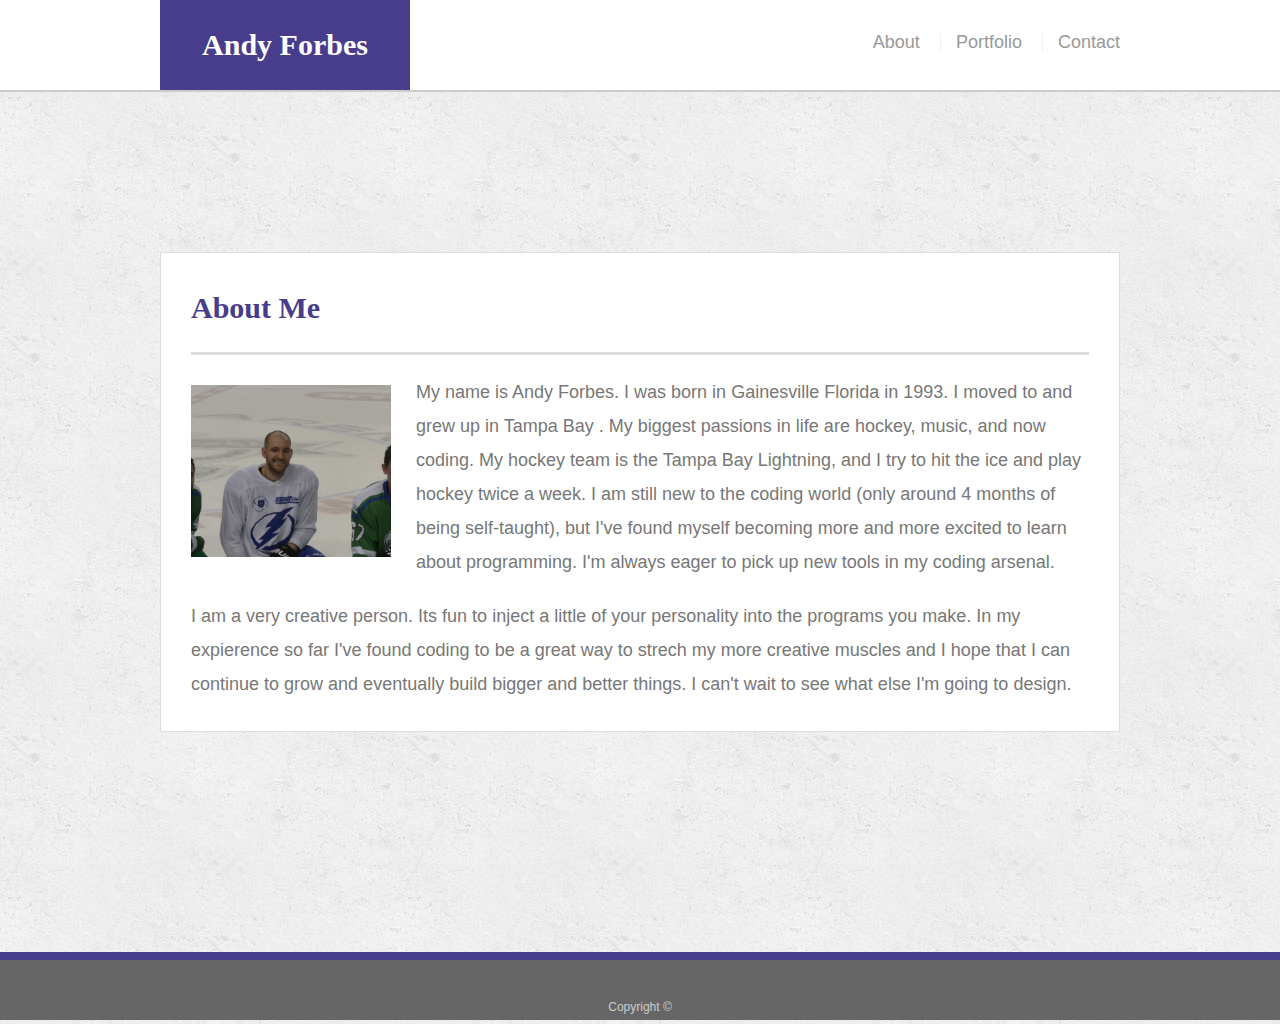
<file: index.html>
<!doctype html>
<html lang="en-us">

<head>
  <meta charset="UTF-8">
  <title>About | Andy Forbes</title>
  <link rel="stylesheet" type="text/css" href="assets/css/reset.css">
  <link rel="stylesheet" type="text/css" href="assets/css/style.css">
  <!-- added a viewport meta tag to each of the htmls-->
  <meta name="viewport" content="width=device-width, initial-scale=1.0"> 
</head>

<body>

  <header id="masthead">
    <div class="container">
      <a href="index.html" id="logo">Andy Forbes</a>
      <nav>
        <a href="index.html">About</a>
        <a href="portfolio.html">Portfolio</a>
        <a href="contact.html">Contact</a>
      </nav>
    </div>
  </header>

  <div id="main-container" class="container">
    <section class="main-section">
      <h1>About Me</h1>

      <img src="assets/images/DSC_0231 (2).JPG" class="auth-image" alt="Andy Forbes">

      <p>My name is Andy Forbes. I was born in Gainesville Florida in 1993. I moved to and grew up in Tampa Bay . My biggest
        passions in life are hockey, music, and now coding. My hockey team is the Tampa Bay Lightning, and I try to hit the
        ice and play hockey twice a week. I am still new to the coding world (only around 4 months of being self-taught),
        but I've found myself becoming more and more excited to learn about programming. I'm always eager to pick up new
        tools in my coding arsenal.</p>

      <p>I am a very creative person. Its fun to inject a little of your personality into the programs you make. In my expierence
        so far I've found coding to be a great way to strech my more creative muscles and I hope that I can continue to grow
        and eventually build bigger and better things. I can't wait to see what else I'm going to design.</p>

    </section>

  </div>

  <footer>
    <div class="container">
      Copyright &copy;
    </div>
  </footer>
</body>

</html>
</file>
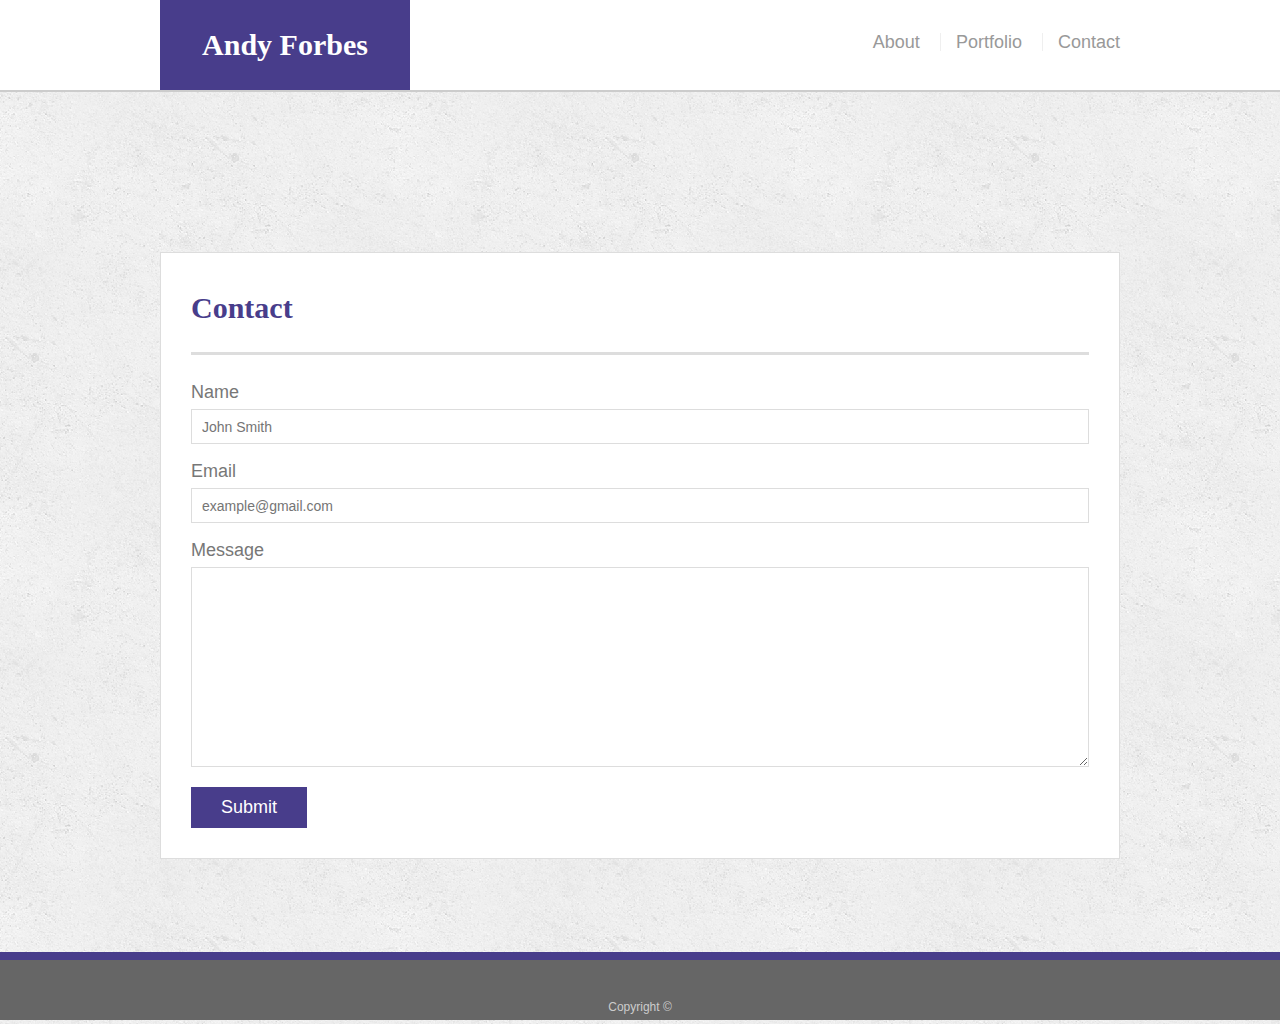
<file: contact.html>
<!doctype html>
<html lang="en-us">

<head>
  <meta charset="UTF-8">
  <title>Contact | Andy Forbes</title>
  <link rel="stylesheet" type="text/css" href="assets/css/reset.css">
  <link rel="stylesheet" type="text/css" href="assets/css/style.css">
   <!-- added a viewport meta tag to each of the htmls-->
  <meta name="viewport" content="width=device-width, initial-scale=1.0"> 
</head>

<body>

  <header id="masthead">
    <div class="container">
      <a href="index.html" id="logo">Andy Forbes</a>
      <nav>
        <a href="index.html">About</a>
        <a href="portfolio.html">Portfolio</a>
        <a href="contact.html">Contact</a>
      </nav>
    </div>
  </header>

  <div id="main-container" class="container">
    <section class="main-section">
      <h1>Contact</h1>

      <form id="contact-form">
        <ul>
          <li>
            <label for="name">Name</label>
            <input type="text" id="name" name="name" placeholder="John Smith" required="required">
          </li>
          <li>
            <label for="email">Email</label>
            <input type="email" id="email" name="email" placeholder="example@gmail.com" required="required">
          </li>
          <li>
            <label for="message">Message</label>
            <textarea id="message" name="message" required="required"></textarea>
          </li>
        </ul>
        <input type="submit">
      </form>

    </section>

  </div>

  <footer>
    <div class="container">
      Copyright &copy; 
    </div>
  </footer>
</body>

</html>
</file>
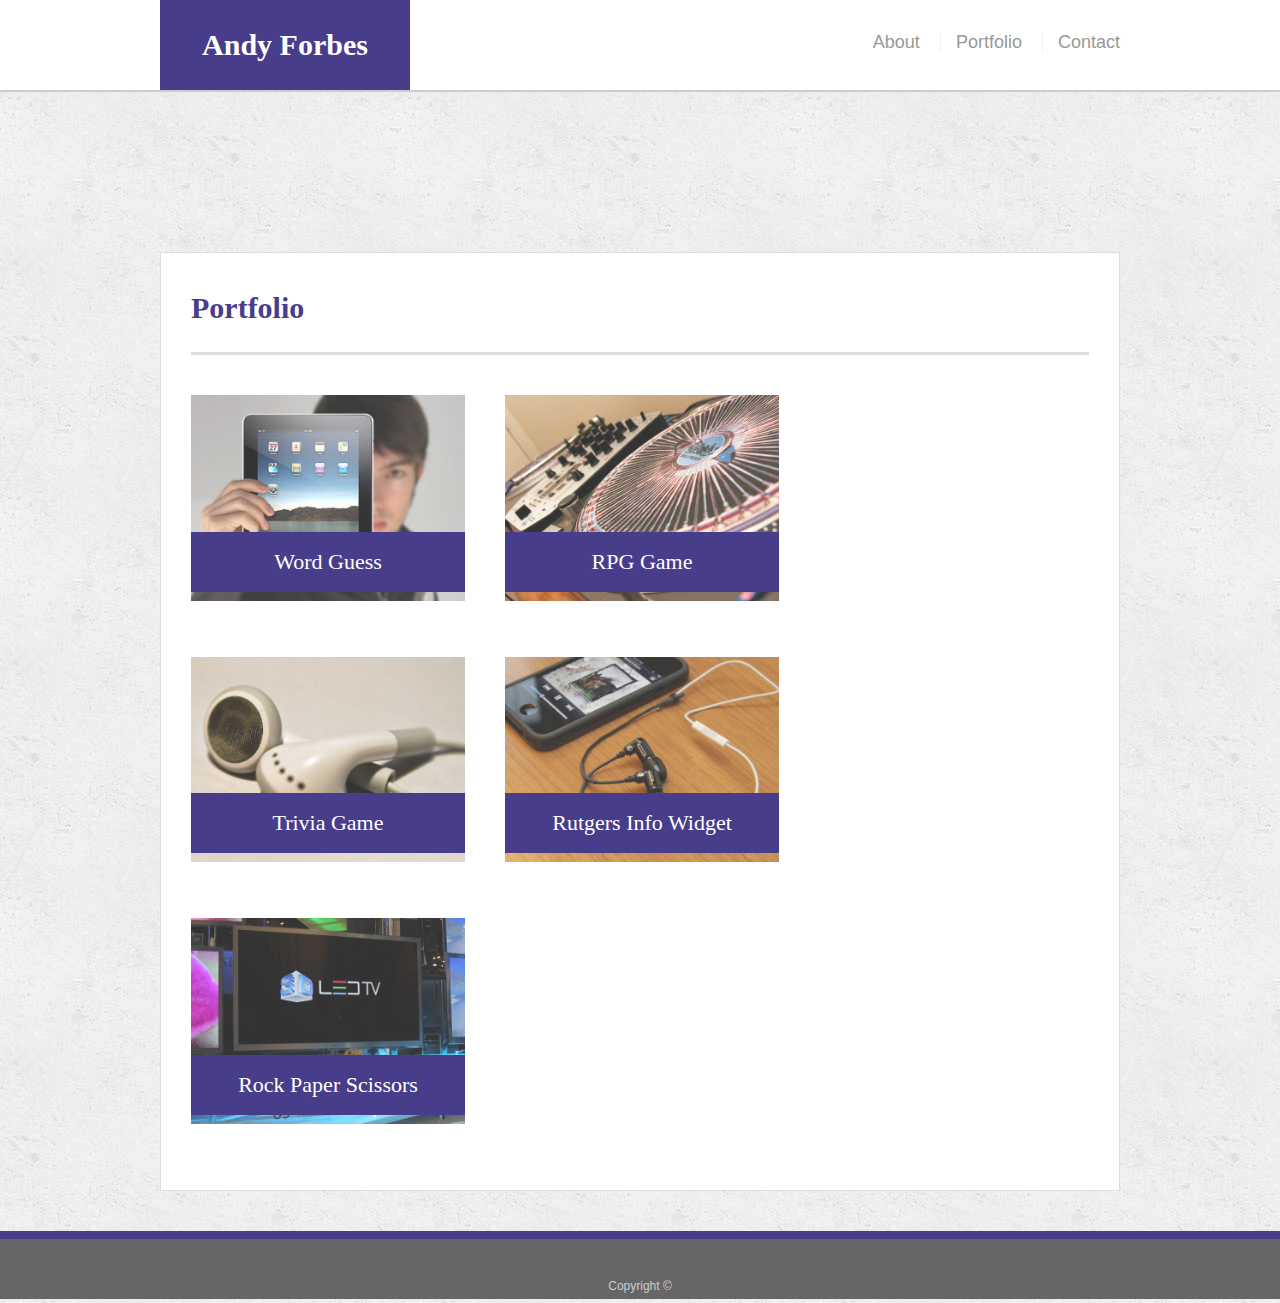
<file: portfolio.html>
<!doctype html>
<html lang="en-us">

<head>
  <meta charset="UTF-8">
  <title>Portfolio | Andy Forbes</title>
  <link rel="stylesheet" type="text/css" href="assets/css/reset.css">
  <link rel="stylesheet" type="text/css" href="assets/css/style.css">
   <!-- added a viewport meta tag to each of the htmls-->
  <meta name="viewport" content="width=device-width, initial-scale=1.0"> 
</head>

<body>

  <header id="masthead">
    <div class="container">
      <a href="index.html" id="logo">Andy Forbes</a>
      <nav>
        <a href="index.html">About</a>
        <a href="portfolio.html">Portfolio</a>
        <a href="contact.html">Contact</a>
      </nav>
    </div>
  </header>

  <div id="main-container" class="container">
    <section class="main-section">
      <h1>Portfolio</h1>

      <div class="work">
        <img src="assets/images/technics-q-c-640-480-1.jpg" alt="Word Guess">
        
        <h3>Word Guess</h3>
      </div>
      <div class="work">
        <img src="assets/images/technics-q-c-640-480-2.jpg" alt="RPG Game">

        <h3>RPG Game</h3>
      </div>
      <div class="work">
        <img src="assets/images/technics-q-c-640-480-5.jpg" alt="Trivia Game">

        <h3>Trivia Game</h3>
      </div>
      <div class="work">
        <img src="assets/images/technics-q-c-640-480-7.jpg" alt="Rutgers Info Widget">

        <h3>Rutgers Info Widget</h3>
      </div>
      <div class="work">
        <img src="assets/images/technics-q-c-640-480-9.jpg" alt="Rock Paper Scissors">

        <h3>Rock Paper Scissors</h3>
      </div>

    </section>

  </div>

  <footer>
    <div class="container">
      Copyright &copy; 
    </div>
  </footer>
</body>

</html>
</file>
<file: assets/css/style.css>
body {
  font-family: Arial, "Helvetica Neue", Helvetica, sans-serif;
  font-size: 18px;
  line-height: 34px;
  color: #777;
  background: url("../images/concrete_seamless.png");
}

* {
  box-sizing: border-box;
}

/* general */

.container {
  width: 100%;
  max-width: 960px;
  margin: 0 auto;
  clear: both;
}

h1,
h2,
h3,
p {
  margin-bottom: 20px;
}

p:last-child {
  margin-bottom: 0;
}

h1,
h2,
h3 {
  font-family: Georgia, Times, "Times New Roman", serif;
  font-weight: 700;
  color: darkslateblue;
}

h1 {
  padding-bottom: 20px;
  font-size: 30px;
  line-height: 49px;
  border-bottom: 3px solid #ddd;
}

h2,
h3 {
  font-size: 22px;
}

/* header */
/*i changed the header to be static*/
#masthead {
  position: static;
  z-index: 99;
  width: 100%;
  margin: 0 0 30px;
  overflow: auto;
  color: #fff;
  background: #fff;
  border-bottom: 2px solid #ccc;
}

#logo {
  float: left;
  width: 250px;
  height: 90px;
  font-family: Georgia, Times, "Times New Roman", serif;
  font-size: 30px;
  font-weight: 700;
  line-height: 90px;
  color: #fff;
  text-align: center;
  text-decoration: none;
  background: darkslateblue;
}

nav {
  float: right;
  margin-top: 25px;
}

nav a {
  display: inline-block;
  padding-left: 15px;
  margin-left: 15px;
  line-height: 18px;
  color: #999;
  text-decoration: none;
  border-left: 1px solid #efefef;
}

nav a:first-child {
  border-left: 0 none;
}

/* footer */

footer {
  padding: 30px 0;
  clear: both;
  font-size: 12px;
  color: #fff;
  color: #ccc;
  text-align: center;
  background: #666;
  border-top: 8px solid darkslateblue;
  height: 50px;
}

h3,
h2 {
  padding-bottom: 20px;
  margin-bottom: 15px;
  line-height: 22px;
  border-bottom: 2px solid #eee;
}

/* main */

#main-container {
  padding-top: 130px;
  min-height: calc(100vh - 70px);
}

.main-section {
  float: left;
  width: 100%;
  max-width: 960px;
  padding: 30px;
  margin: 0 0 40px;
  background: #fff;
  border: 1px solid #ddd;
}

/* portfolio page */

.work {
  position: relative;
  float: left;
  width: 274px;
  margin: 20px 0 25px;
  overflow: auto;
}

.work:nth-child(even) {
  margin-right: 40px;
}

.work img {
  width: 100%;
  border: 0 none;
  opacity: 0.8;
}

.work h3 {
  position: absolute;
  bottom: 20px;
  width: 100%;
  padding: 15px;
  margin-bottom: 0;
  font-weight: 300;
  line-height: 30px;
  color: #fff;
  text-align: center;
  background: darkslateblue;
  border-bottom: 0;
}

.auth-image {
  float: left;
  width: 200px;
  height: auto;
  margin-top: 10px;
  margin-right: 25px;
}

/* contact page */

#contact-form ul {
  margin-bottom: 20px;
}

#contact-form li {
  margin-bottom: 10px;
}

label,
input[type=text],
input[type=email],
textarea {
  display: block;
  width: 100%;
}

input[type=text],
input[type=email],
textarea {
  height: 35px;
  padding: 0 10px;
  font-size: 14px;
  border: 1px solid #ddd;
}

textarea {
  height: 200px;
}

input[type=submit] {
  padding: 10px 30px;
  font-size: 18px;
  color: #fff;
  cursor: pointer;
  background: darkslateblue;
  border: 0 none;
}

@media screen and (max-width: 980px) {
  /*container will be changed to fit screen size*/
   /* the media query is not behaiving like how i think it should, i want the size of the container to be at 980 when the sceen size hits this point but it looks exactly the zame as when the 
   screen is at 768. ive tried changing the style properties above but i dont know how to get it like in the images*/
  .container {
    width: 980px;
  }


}

@media screen and (max-width: 768px) {
  /*container will be changed to fit screen size*/
 /*i think that both the 768 and 640 queries act like how they should but i dont understand why my top one isnt behaving correctly*/
  .container {
    width: 768px;
  }

  

}

@media screen and (max-width: 640px) {
  /*container will be changed to fit screen size*/
  .container {
    width: 640px;
  }

  

}
</file>
